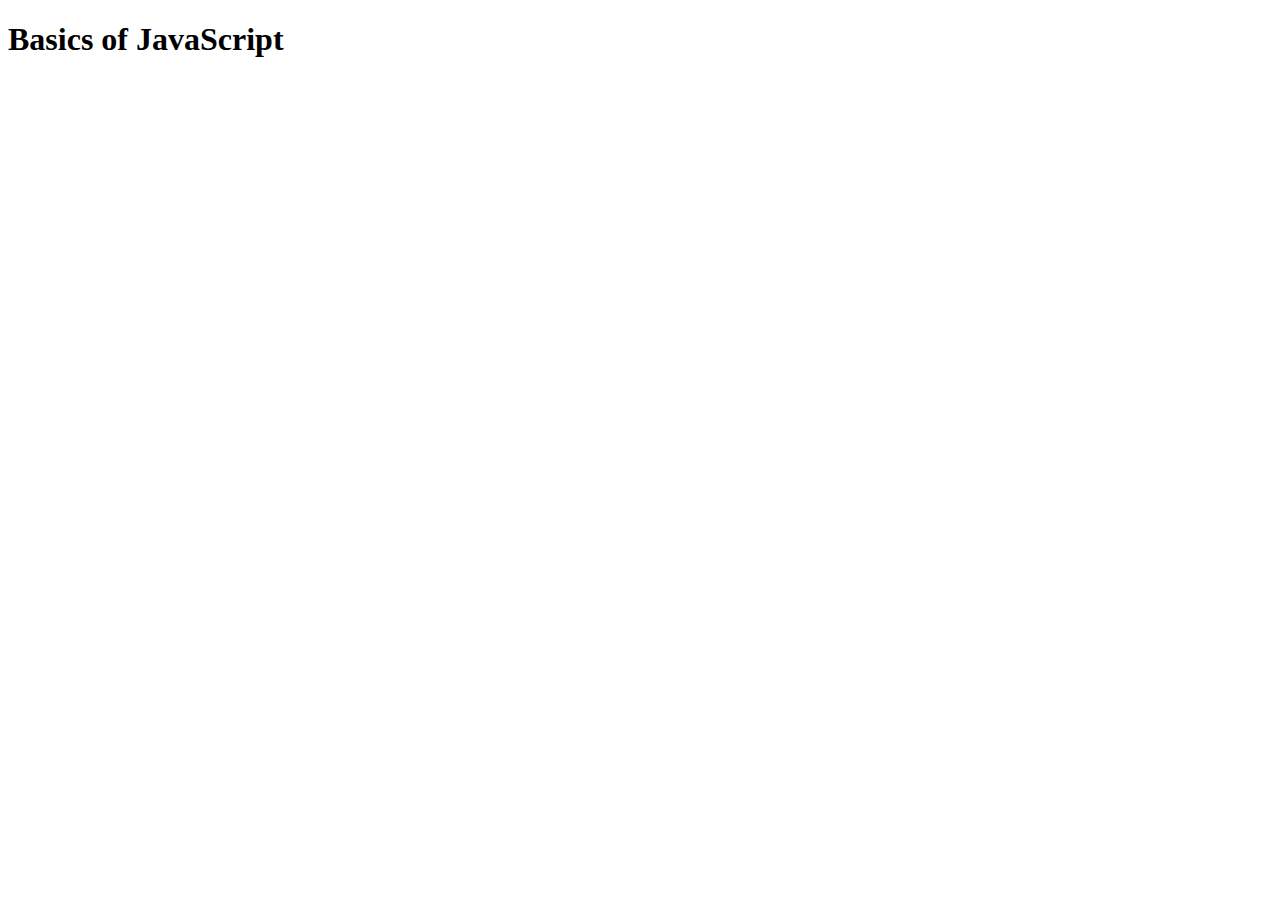
<file: Frontend Development/DAY_14/index.html>
<!DOCTYPE html>
<html lang="en">
<head>
    <meta charset="UTF-8">
    <meta name="viewport" content="width=device-width, initial-scale=1.0">
    <title>Document</title>
</head>
<body>   
<h1>Basics of JavaScript</h1>
    <script src="script.js"></script>
</body>
</html>
</file>
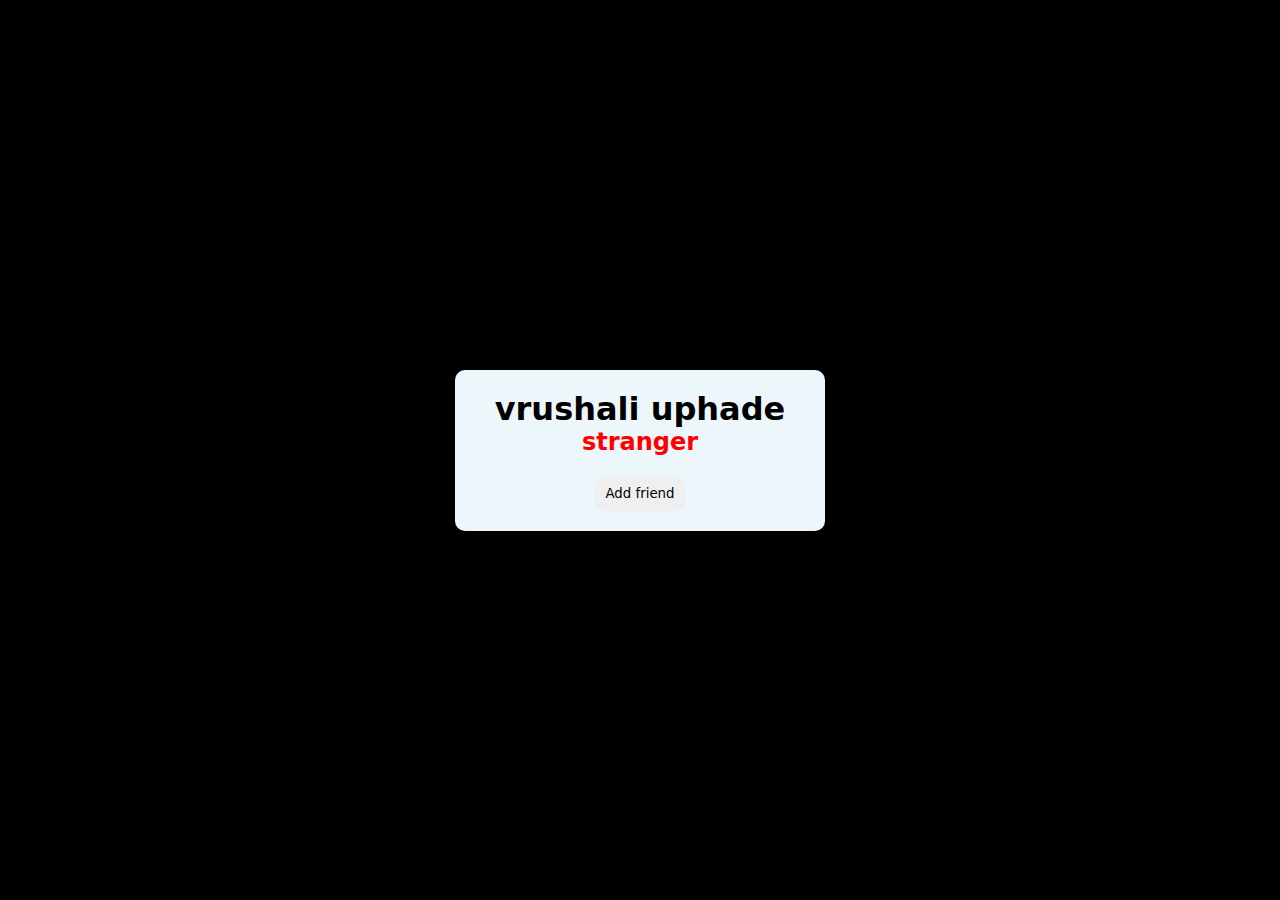
<file: Frontend Development/DOM/index.html>
<!DOCTYPE html>
<html lang="en">
<head>
    <meta charset="UTF-8">
    <meta name="viewport" content="width=device-width, initial-scale=1.0">
    <title>Document</title>
    <link rel="stylesheet" href="styles.css">
</head>
<body>
    <div id="card">
    <h1>vrushali uphade</h1>
    <h2>stranger</h2>
    <button>Add friend</button>
    </div>
    
   <script src="script.js"></script>
</body>
</html>
</file>
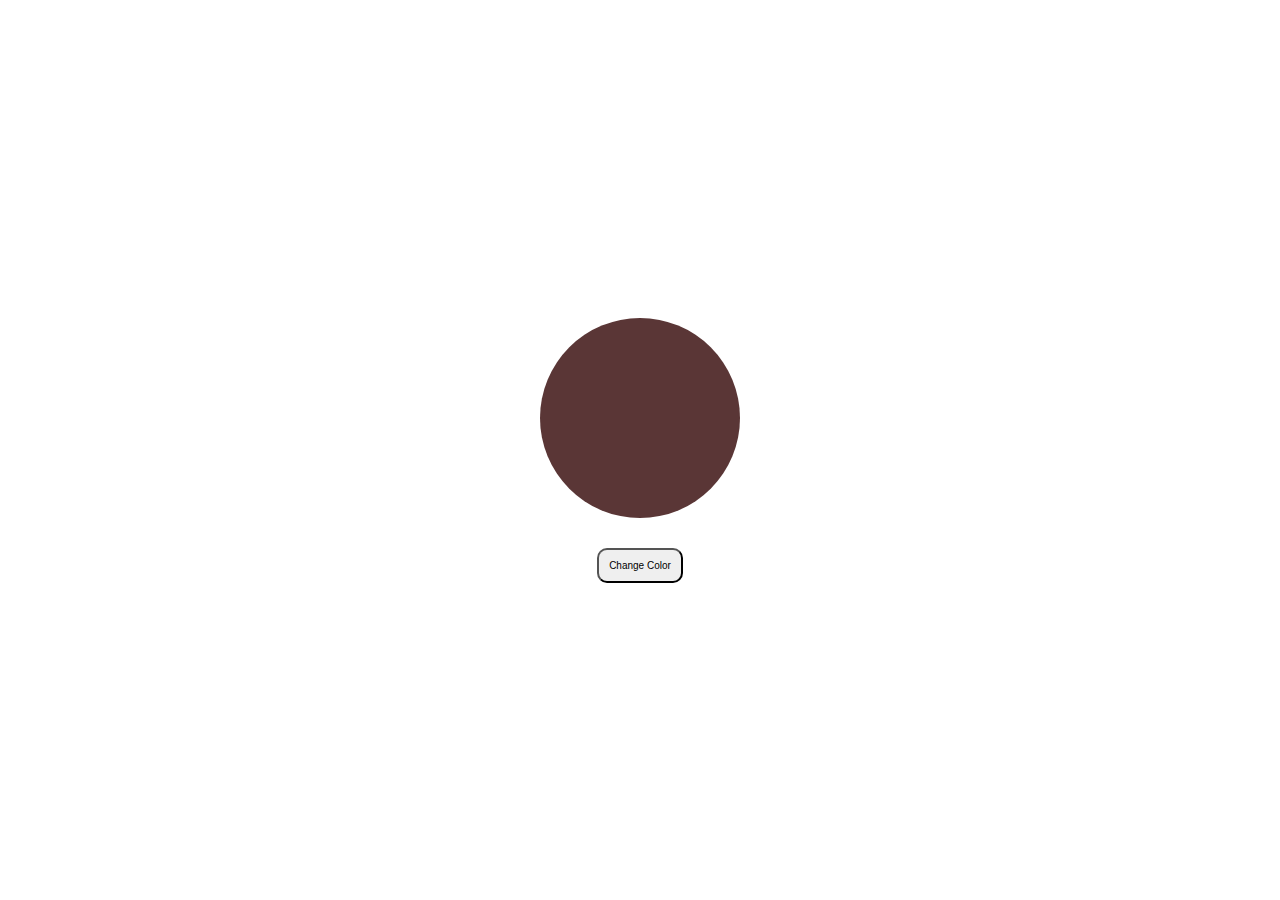
<file: Frontend Development/DOM/DAY_27-Random_Color_Generator/index.html>
<!DOCTYPE html>
 <html lang="en">
 <head>
    <meta charset="UTF-8">
    <meta name="viewport" content="width=device-width, initial-scale=1.0">
    <title>Random Color Generator</title>
    <link rel="stylesheet" href="styles.css">
 </head>
 <body>
    <div id="box">

    </div>
    <button>Change Color</button>
    <script src="script.js"></script>
 </body>
 </html>
</file>
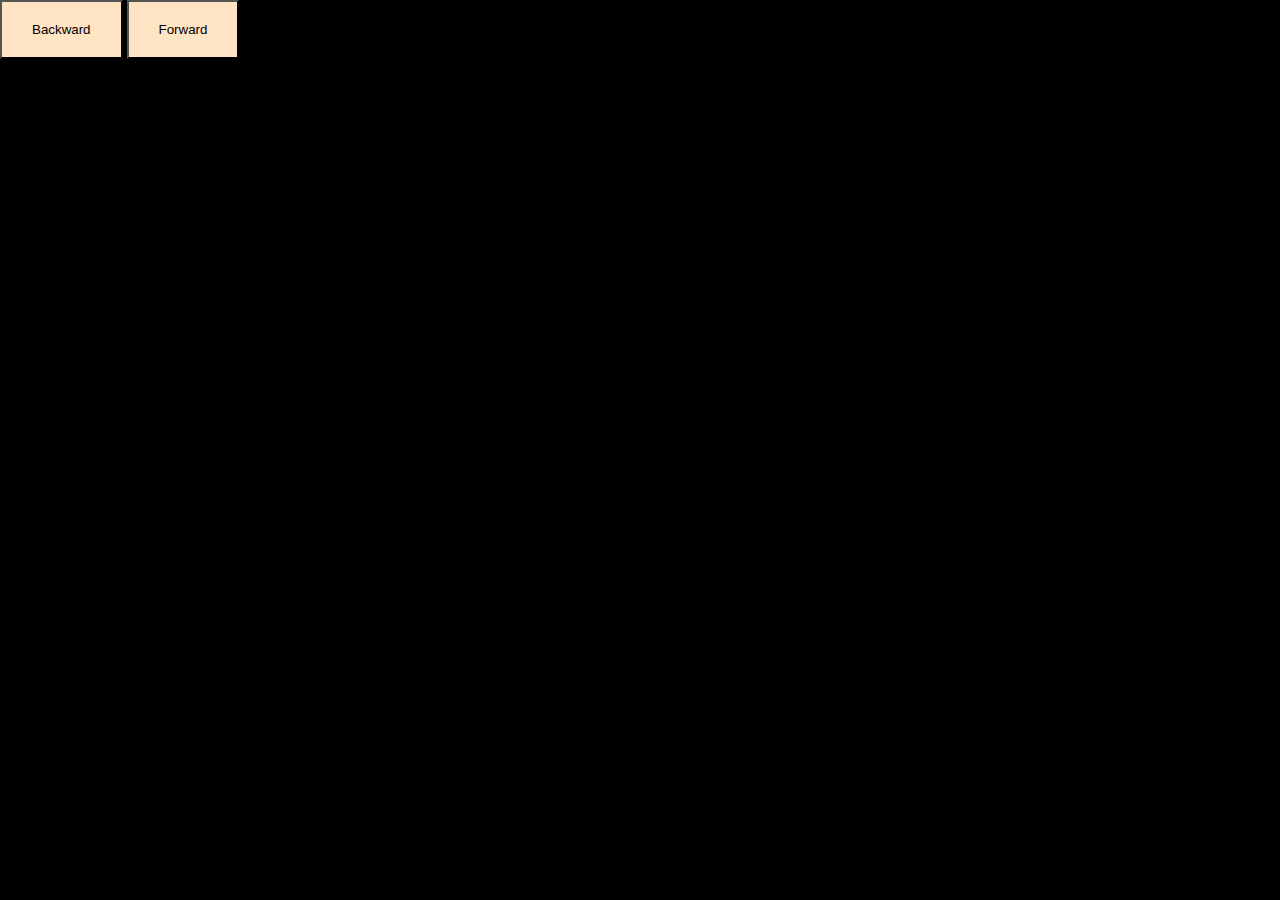
<file: Frontend Development/DOM/DAY_31/index.html>
<!DOCTYPE html>
<html lang="en">
<head>
    <meta charset="UTF-8">
    <meta name="viewport" content="width=device-width, initial-scale=1.0">
    <title>Document</title>
    <link rel="stylesheet" href="style.css">
</head>
<body>
    <button id="btn1">Backward</button>
    <button id="btn2">Forward</button>
    <script src="script.js"></script>
</body>
</html>
</file>
<file: Frontend Development/DOM/styles.css>
*{
    margin: 0;
    padding: 0;
    box-sizing: border-box;
   font-family: system-ui, -apple-system, BlinkMacSystemFont, 'Segoe UI', Roboto, Oxygen, Ubuntu, Cantarell, 'Open Sans', 'Helvetica Neue', sans-serif;

}
body,html{
height: 100%;
width: 100%;
}
body{
    background-color: black;
   display: flex;
   align-items: center;
   justify-content: center;
}
#card{
    background-color: #EDF7FB;
    padding: 20px 40px;
    border-radius: 10px;
    text-align: center;

}
h2{
    color: red;
}
#card button{
  padding: 10px;
  border-radius: 10px;
  border-style: none;
  margin-top: 20px;
}
</file>
<file: Frontend Development/DOM/DAY_27-Random_Color_Generator/styles.css>
*{
    margin: 0;
    padding: 0;
    box-sizing: border-box;
}
html,body{
    height: 100%;
    width: 100%;
    display: flex;
    align-items: center;
    justify-content: center;
    flex-direction: column;
    gap: 30px;
}
#box{
    height:200px ;
    width: 200px;
    background-color: rgb(90, 54, 54);
    border-radius: 50%;
    
}
button{
 padding: 10px;  
 border-radius: 10px; 
 font-size: 10px;
}
</file>
<file: Frontend Development/DOM/DAY_31/style.css>
*{
padding: 0;
margin: 0;
box-sizing: border-box;
}
html,body{
    height: 100%;
    width: 100%;
}
body{
    background-color: black;
}
#btn1{
    padding: 20px 30px;
    background-color: bisque;
}
#btn2{
    padding: 20px 30px;
    background-color: bisque;
}
</file>
